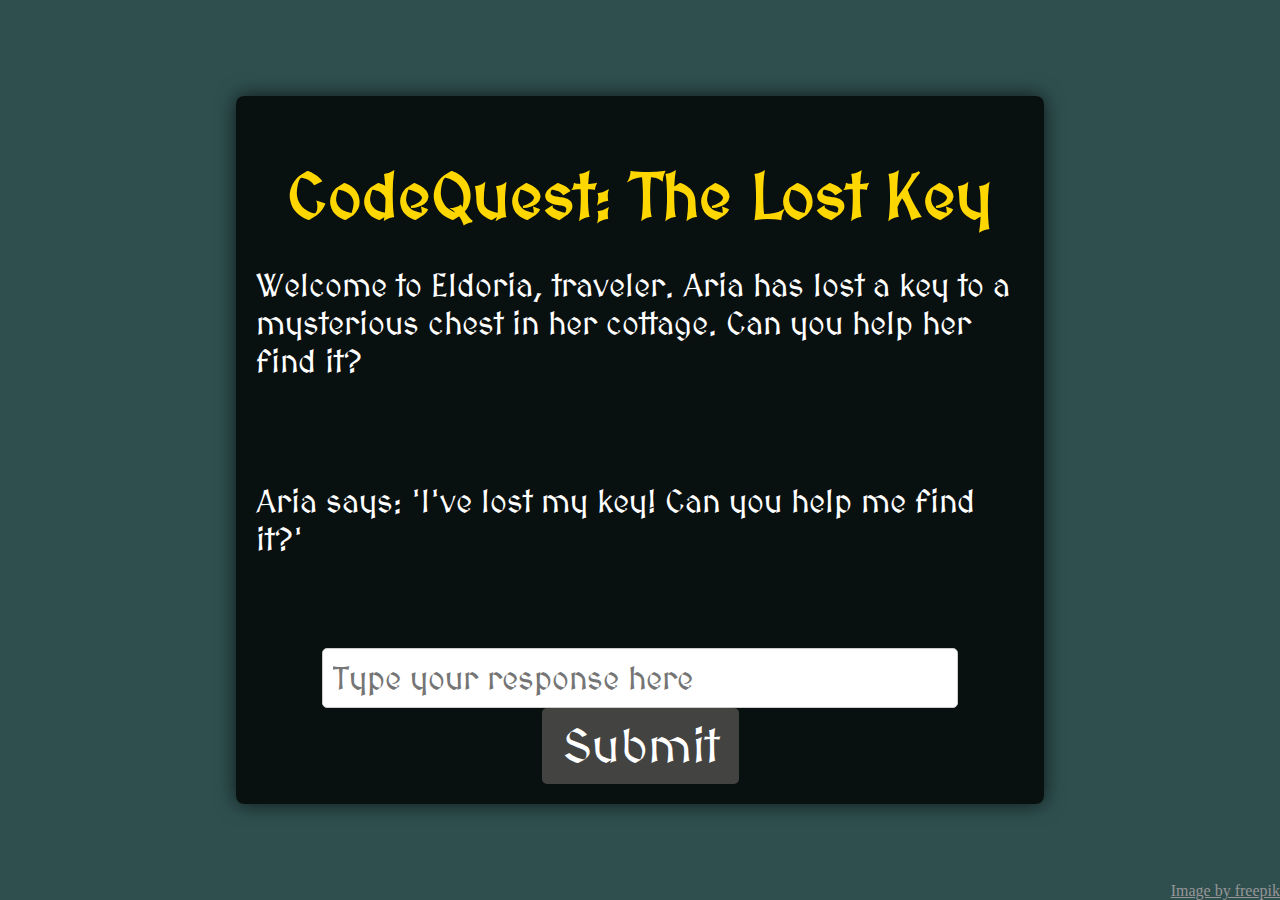
<file: code_quest/index.html>
<!DOCTYPE html>
<html lang="en">
<head>
	<meta charset="UTF-8">
	<meta name="viewport" content="width=device-width, initial-scale=1.0">
	<title>CodeQuest: The Lost Key</title>
	<link rel="preconnect" href="https://fonts.googleapis.com">
	<link rel="preconnect" href="https://fonts.gstatic.com" crossorigin>
	<link href="https://fonts.googleapis.com/css2?family=MedievalSharp&display=swap" rel="stylesheet">
	<link rel="stylesheet" href="index.css">
</head>
<body>
  <div class="game-container">
    <h1>CodeQuest: The Lost Key</h1>
    <div id="story"></div>
    <div class="input-form">
      <form id="inputForm">
        <input type="text" id="userInput" placeholder="Type your response here" required>
        <button type="submit">Submit</button>
      </form>
    </div>
  </div>
  <footer>
 	 <a href="https://www.freepik.com/free-ai-image/fantasy-style-scene-with-mountains-landscape_133542313.htm#query=fantasy%20adventure&position=29&from_view=keyword&track=ais_user&uuid=908162da-5400-483e-861b-f0d74b537997">Image by freepik</a>
</footer>
  <script src="index.js"></script>
</body>
</html>
</file>
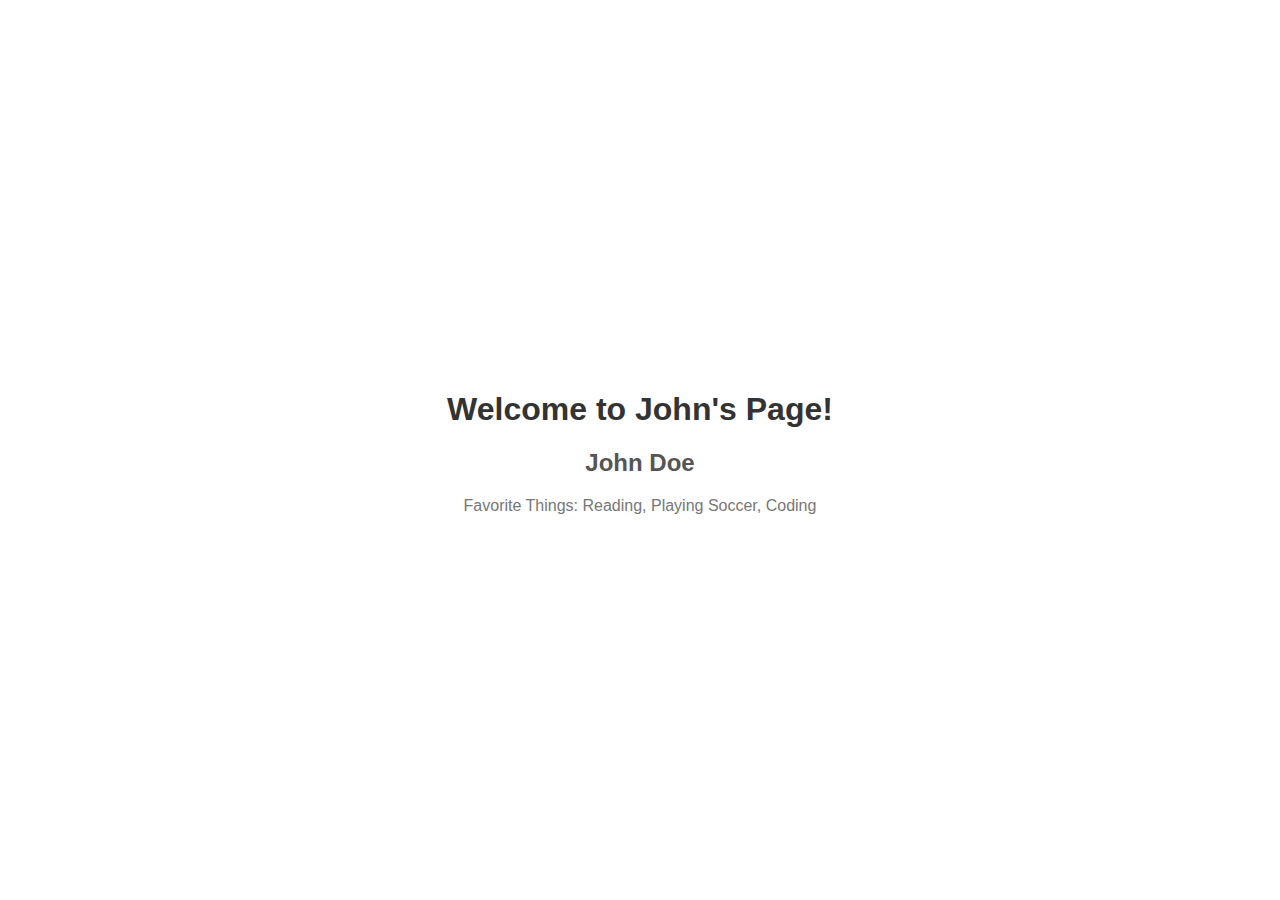
<file: personal_webpage/index.html>
<!DOCTYPE html>
<html lang="en">
<head>
    <meta charset="UTF-8">
    <meta name="viewport" content="width=device-width, initial-scale=1.0">
    <title>Personalized Webpage</title>
    <link rel="stylesheet" href="styles.css">
</head>
<body>
    <div class="container">
        <h1 id="title">Title</h1>
        <h2 id="name">Name</h2>
        <p id="favorites">Favorite Things: </p>
    </div>

    <script src="script.js"></script>
</body>
</html>
</file>
<file: code_quest/index.css>
body {
	font-family: 'Papyrus', fantasy;
	background-color: #2f4f4f;
	color: #fff;
	margin: 0;
	padding: 0;
	display: flex;
	justify-content: center;
	align-items: center;
	height: 100vh;
	background-image: url('https://img.freepik.com/free-photo/fantasy-style-scene-with-mountains-landscape_23-2151124638.jpg?t=st=1718384153~exp=1718387753~hmac=9fdb81736e05e2ad33e74c445c3ca6b6b17a367bacddbf6ce504fe50049ab7e9&w=2000'); /* Replace with an actual image URL */
	background-size: cover;
	background-position: center;
  }
  .game-container {
	background: rgba(0, 0, 0, 0.8);
	padding: 20px;
	border-radius: 8px;
	box-shadow: 0 0 20px rgba(0, 0, 0, 0.7);
	max-width: 60%;
	width: 100%;
	text-align: center;
  }
  h1 {
	font-family: 'MedievalSharp', 'Cinzel', serif;
	font-size: 4em;
	color: #ffd700;
	margin-bottom: 20px;
  }
  #story {
	font-family: 'MedievalSharp', 'Merriweather', serif;
	font-size: 2em;
	margin-bottom: 20px;
	text-align: left;
  }
  .input-form {
	margin-top: 20px;
  }
  input[type="text"] {
	width: 80%;
	padding: 10px;
	border-radius: 5px;
	border: 1px solid #ccc;
	font-size: 2em;
	font-family: 'MedievalSharp', 'Merriweather', serif;
  }
  button[type="submit"] {
	padding: 10px 20px;
	background-color: #434342;
	color: #fff;
	border: none;
	border-radius: 5px;
	font-size: 3em;
	cursor: pointer;
	font-family: 'MedievalSharp', 'Merriweather', serif;
	transition: background-color 0.3s;
  }
  button[type="submit"]:hover {
	background-color:  #ffd700;
  }
  footer {
	position: absolute;
	bottom: 0;
	right: 0;
  }
  a {
	color: #969696;
  }
  .medievalsharp-regular {
	font-family: "MedievalSharp", cursive;
	font-weight: 400;
	font-style: normal;
  }
</file>
<file: personal_webpage/styles.css>
body {
    font-family: Arial, sans-serif;
    margin: 0;
    padding: 0;
    display: flex;
    justify-content: center;
    align-items: center;
    height: 100vh;
    background-size: cover;
}

.container {
    text-align: center;
    background: rgba(255, 255, 255, 0.8);
    padding: 20px;
    border-radius: 10px;
}

h1 {
    color: #333;
}

h2 {
    color: #555;
}

p {
    color: #777;
}
</file>
